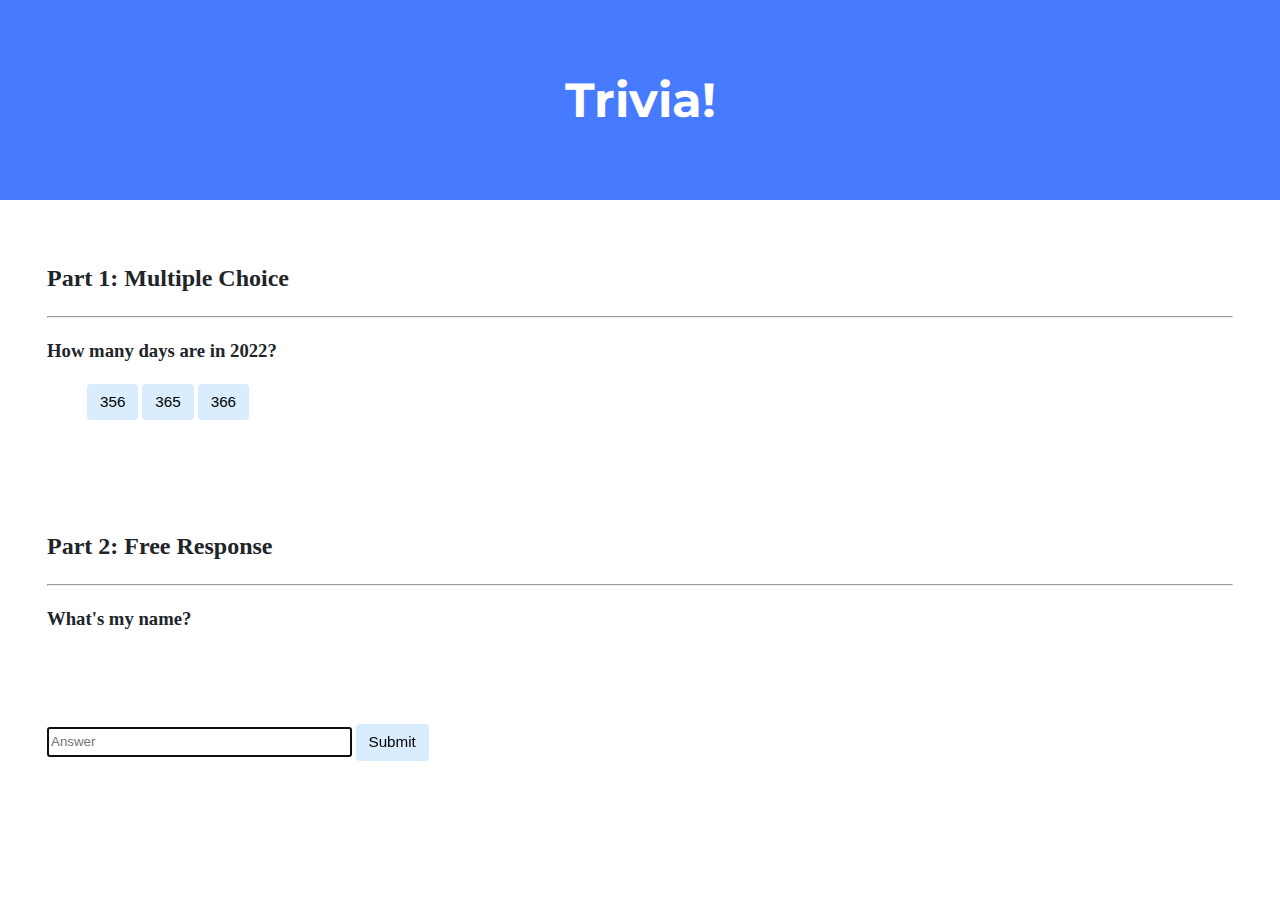
<file: trivia/index.html>
<!DOCTYPE html>

<html lang="en">
    <head>
        <link href="https://fonts.googleapis.com/css2?family=Montserrat:wght@500&display=swap" rel="stylesheet">
        <link href="styles.css" rel="stylesheet">
        <title>Trivia!</title>
        <script>
            function correct(){
                document.getElementById("true").style.color = "green";
                document.getElementById("true").style.visibility = "visible";
                document.getElementById("false").style.visibility = "hidden";
            }
            function incorrect(){
                document.getElementById("false").style.color = "red";
                document.getElementById("false").style.visibility = "visible";
                document.getElementById("true").style.visibility = "hidden";
            }
            function validateAnswer(){
                let x = document.forms["question"]["answer"].value;
                if (x == "Kacper"){
                    document.getElementById("true2").style.color = "green";
                    document.getElementById("true2").style.visibility = "visible";
                    document.getElementById("false2").style.visibility = "hidden";
                    document.getElementById("answer").style.background = "green";
                } else {
                    document.getElementById("false2").style.color = "red";
                    document.getElementById("false2").style.visibility = "visible";
                    document.getElementById("true2").style.visibility = "hidden";
                    document.getElementById("answer").style.background = "red";
                }
            }

        </script>
    </head>
    <body>
        <div class="header">
            <h1>Trivia!</h1>
        </div>

        <div class="container">
            <div class="section">
                <h2>Part 1: Multiple Choice </h2>
                <hr>
                <h3>How many days are in 2022?</h3>
                <ul>
                    <button id="1" onclick="incorrect()" >356</button>
                    <button id="2" onclick="correct()" >365</button>
                    <button id="3" onclick="incorrect()" >366</button>
                </ul>
                <div id="true">Correct!</div>
                <div id="false">Incorrect :(</div>
            </div>

            <div class="section">
                <h2>Part 2: Free Response</h2>
                <hr>
                <h3>What's my name?</h3><br>
                <div id="true2">Correct!</div>
                <div id="false2">Incorrect :(</div>
                <form name="question" onsubmit="return validateAnswer()" method="get">
                    <input type="text" id="answer" name="answer" placeholder="Answer" autofocus autocomplete="off">
                    <button type="submit">Submit</button>
                </form>

            </div>
        </div>
    </body>
</html>
</file>
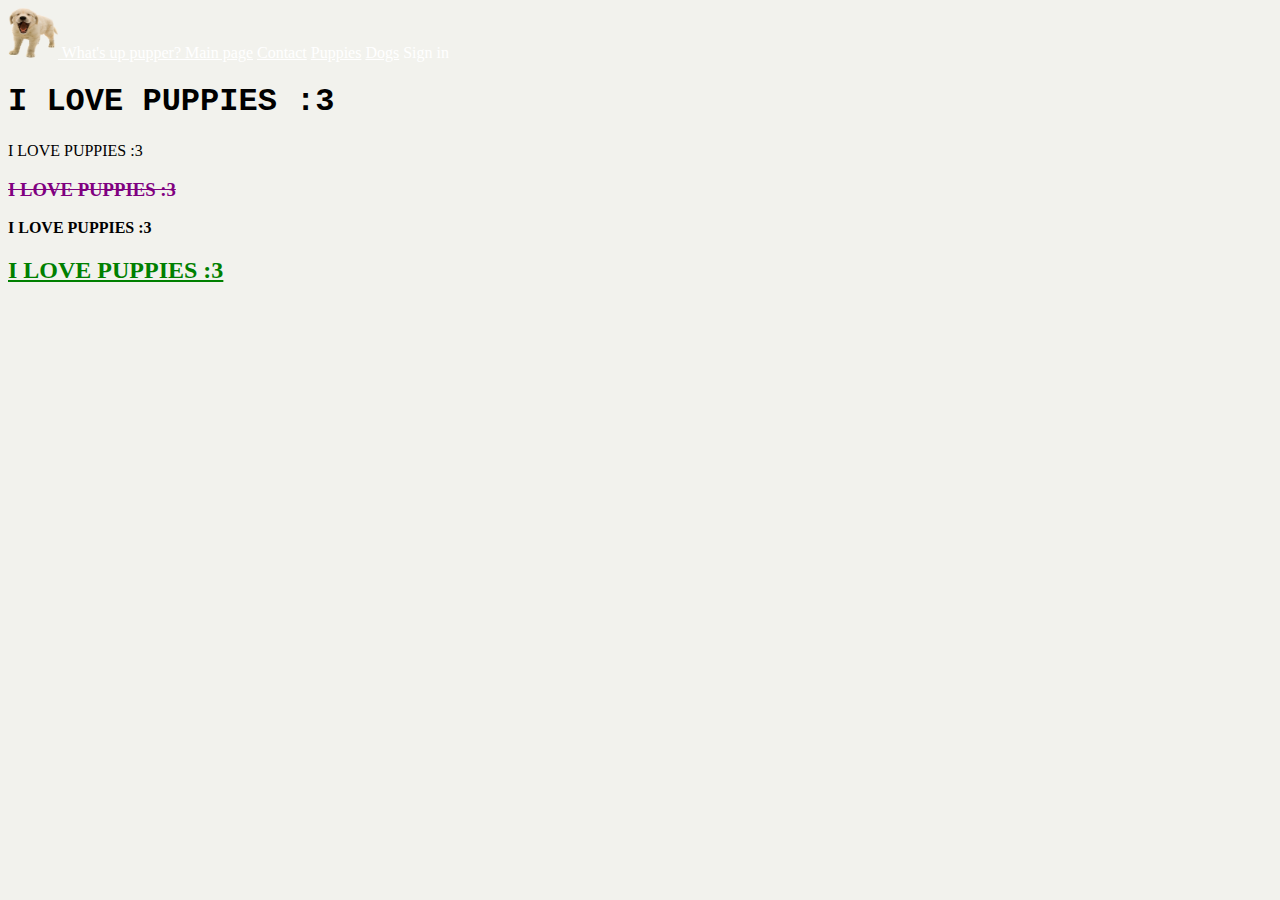
<file: homepage/puppies.html>
<!DOCTYPE html>

<html lang="en">
    <head>
        <link href="https://cdn.jsdelivr.net/npm/bootstrap@5.0.2/dist/css/bootstrap.min.css" rel="stylesheet" integrity="sha384-EVSTQN3/azprG1Anm3QDgpJLIm9Nao0Yz1ztcQTwFspd3yD65VohhpuuCOmLASjC" crossorigin="anonymous">
        <script src="https://cdn.jsdelivr.net/npm/bootstrap@5.0.2/dist/js/bootstrap.bundle.min.js" integrity="sha384-MrcW6ZMFYlzcLA8Nl+NtUVF0sA7MsXsP1UyJoMp4YLEuNSfAP+JcXn/tWtIaxVXM" crossorigin="anonymous"></script>
        <link href="styles.css" rel="stylesheet">
        <title>Sweet pupies</title>
    </head>
    <body>
        <nav class="navbar sticky-top navbar-dark bg-dark">
            <div class="container-fluid">
                <a class="navbar-brand" href="puppies.html">
                    <img src="puppy.png" alt="" width="50" height="50" class="d-inline-block align-text-center">
                    What's up pupper?
                </a>
                <a class="nav-link active" aria-current="page" href="index.html">Main page</a>
                <a class="nav-link" href="contact.html">Contact</a>
                <a class="nav-link" href="puppies.html">Puppies</a>
                <a class="nav-link" href="dogs.html">Dogs</a>
                <a class="nav-link disabled">Sign in</a>
            </div>
        </nav>

        <div class="row text-center">
            <h1>I LOVE PUPPIES :3</h1>
        </div>
        <div class="row text-center">
            <p>I LOVE PUPPIES :3</p>
        </div>
        <div class="row text-center">
            <h3>I LOVE PUPPIES :3</h3>
        </div>
        <div class="row text-center">
            <p><b>I LOVE PUPPIES :3</b></p>
        </div>
        <div class="row text-center">
            <h2>I LOVE PUPPIES :3</h2>
        </div>
    </body>
</html>
</file>
<file: trivia/styles.css>
body {
    background-color: #fff;
    color: #212529;
    font-size: 1rem;
    font-weight: 400;
    line-height: 1.5;
    margin: 0;
    text-align: left;
}

.container {
    margin-left: auto;
    margin-right: auto;
    padding-left: 15px;
    padding-right: 15px;
}

.header {
    background-color: #477bff;
    color: #fff;
    margin-bottom: 2rem;
    padding: 2rem 1rem;
    text-align: center;
}

.section {
    padding: 0.5rem 2rem 1rem 2rem;
}

.section:hover {
    background-color: #f5f5f5;
    transition: color 2s ease-in-out, background-color 0.15s ease-in-out;
}

h1 {
    font-family: 'Montserrat', sans-serif;
    font-size: 48px;
}

button, input[type="submit"] {
    background-color: #d9edff;
    border: 1px solid transparent;
    border-radius: 0.25rem;
    font-size: 0.95rem;
    font-weight: 400;
    line-height: 1.5;
    padding: 0.375rem 0.75rem;
    text-align: center;
    transition: color 0.15s ease-in-out, background-color 0.15s ease-in-out, border-color 0.15s ease-in-out, box-shadow 0.15s ease-in-out;
    vertical-align: middle;
}


input[type="text"] {
    line-height: 1.8;
    width: 25%;
}

input[type="text"]:hover {
    background-color: #f5f5f5;
    transition: color 2s ease-in-out, background-color 0.15s ease-in-out;
}
#true, #false, #true2, #false2{
    visibility: hidden;
}
</file>
<file: homepage/styles.css>
.nav-link, .navbar-brand{
    color: white;
}
body{
    background-color: #f2f2ed;
}
.zwiftlink{
    color: #fa682b;
}
h1{
    font-family: "Courier New", Courier, monospace;
}
#headerrow{
    margin-bottom: 20px;
}
#rownav{
    color: black;
}
.tiny{
    font-size: 9px;
}
#random_image {
    display: block;
    margin-left: auto;
    margin-right: auto;
    height: 80vh;
}
h3{
    text-decoration: line-through;
    color: purple;
}
h2{
    text-decoration: underline;
    color: green;
}
</file>
